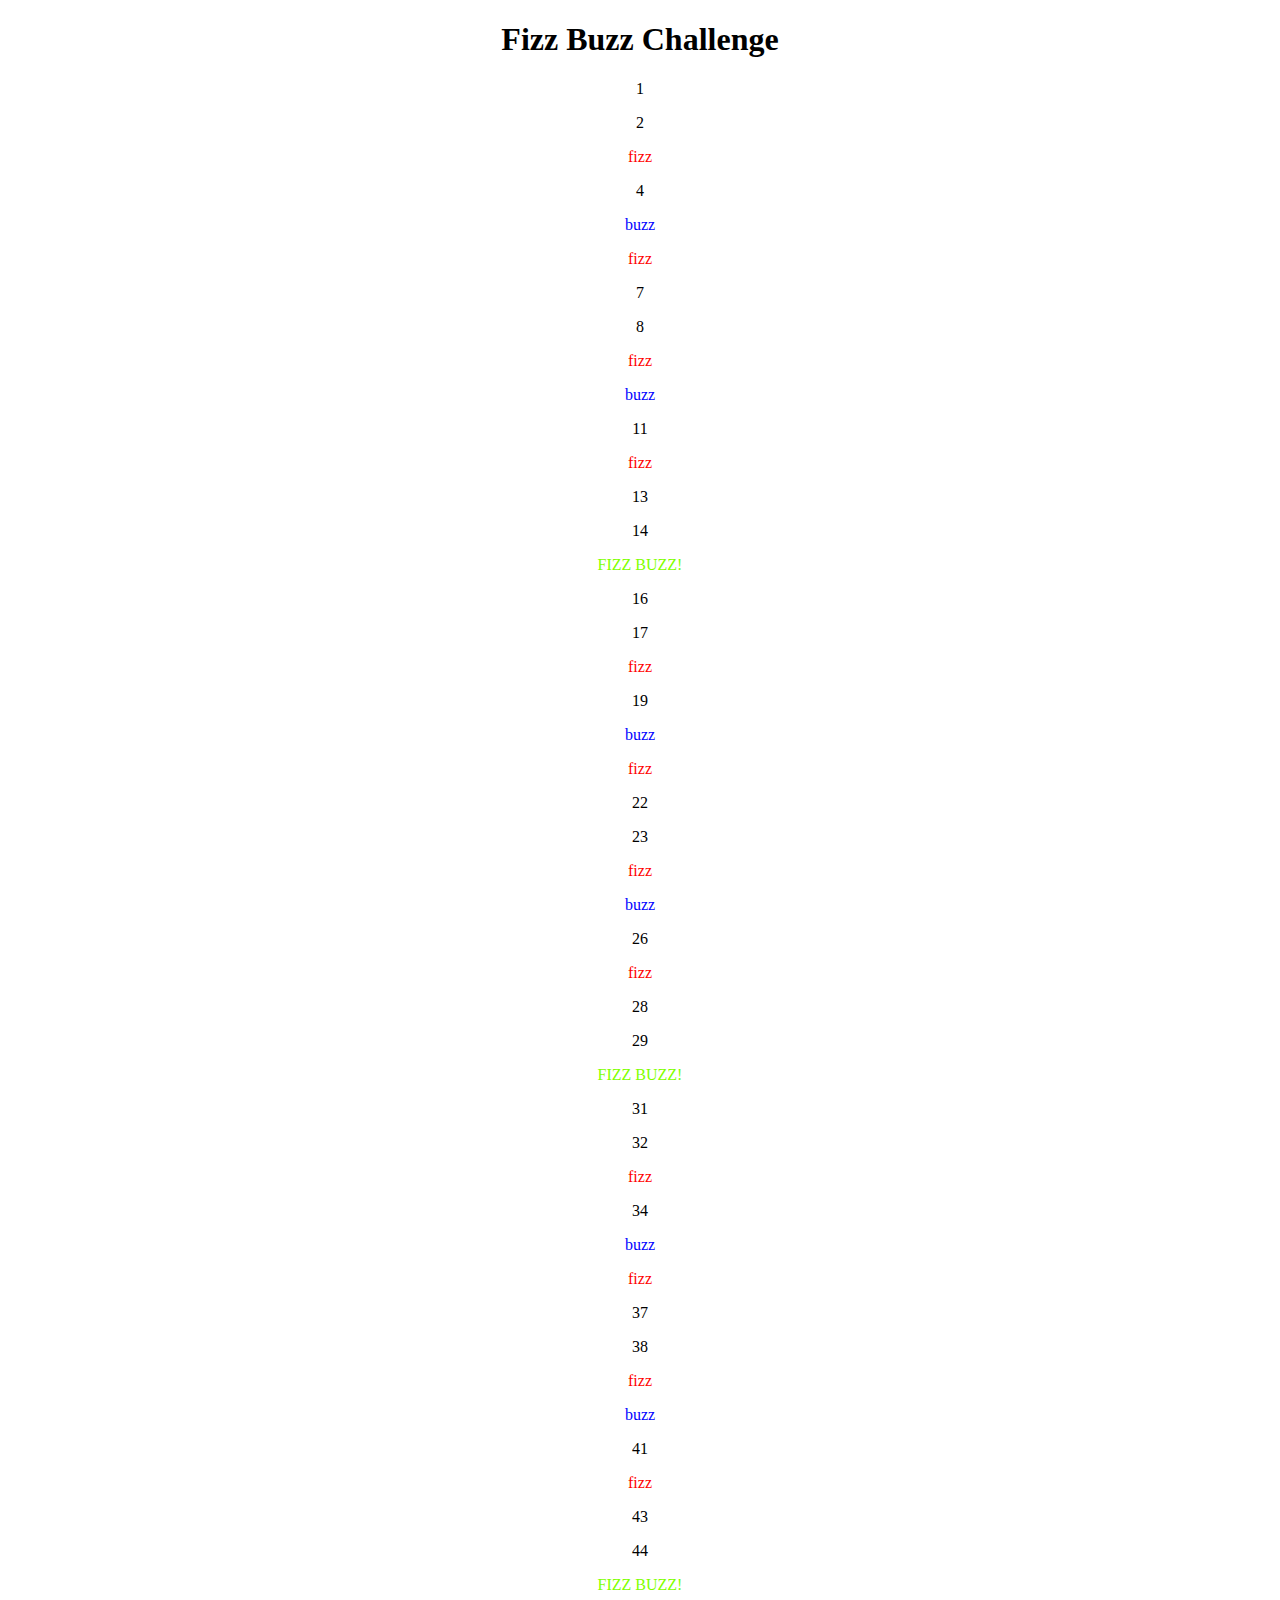
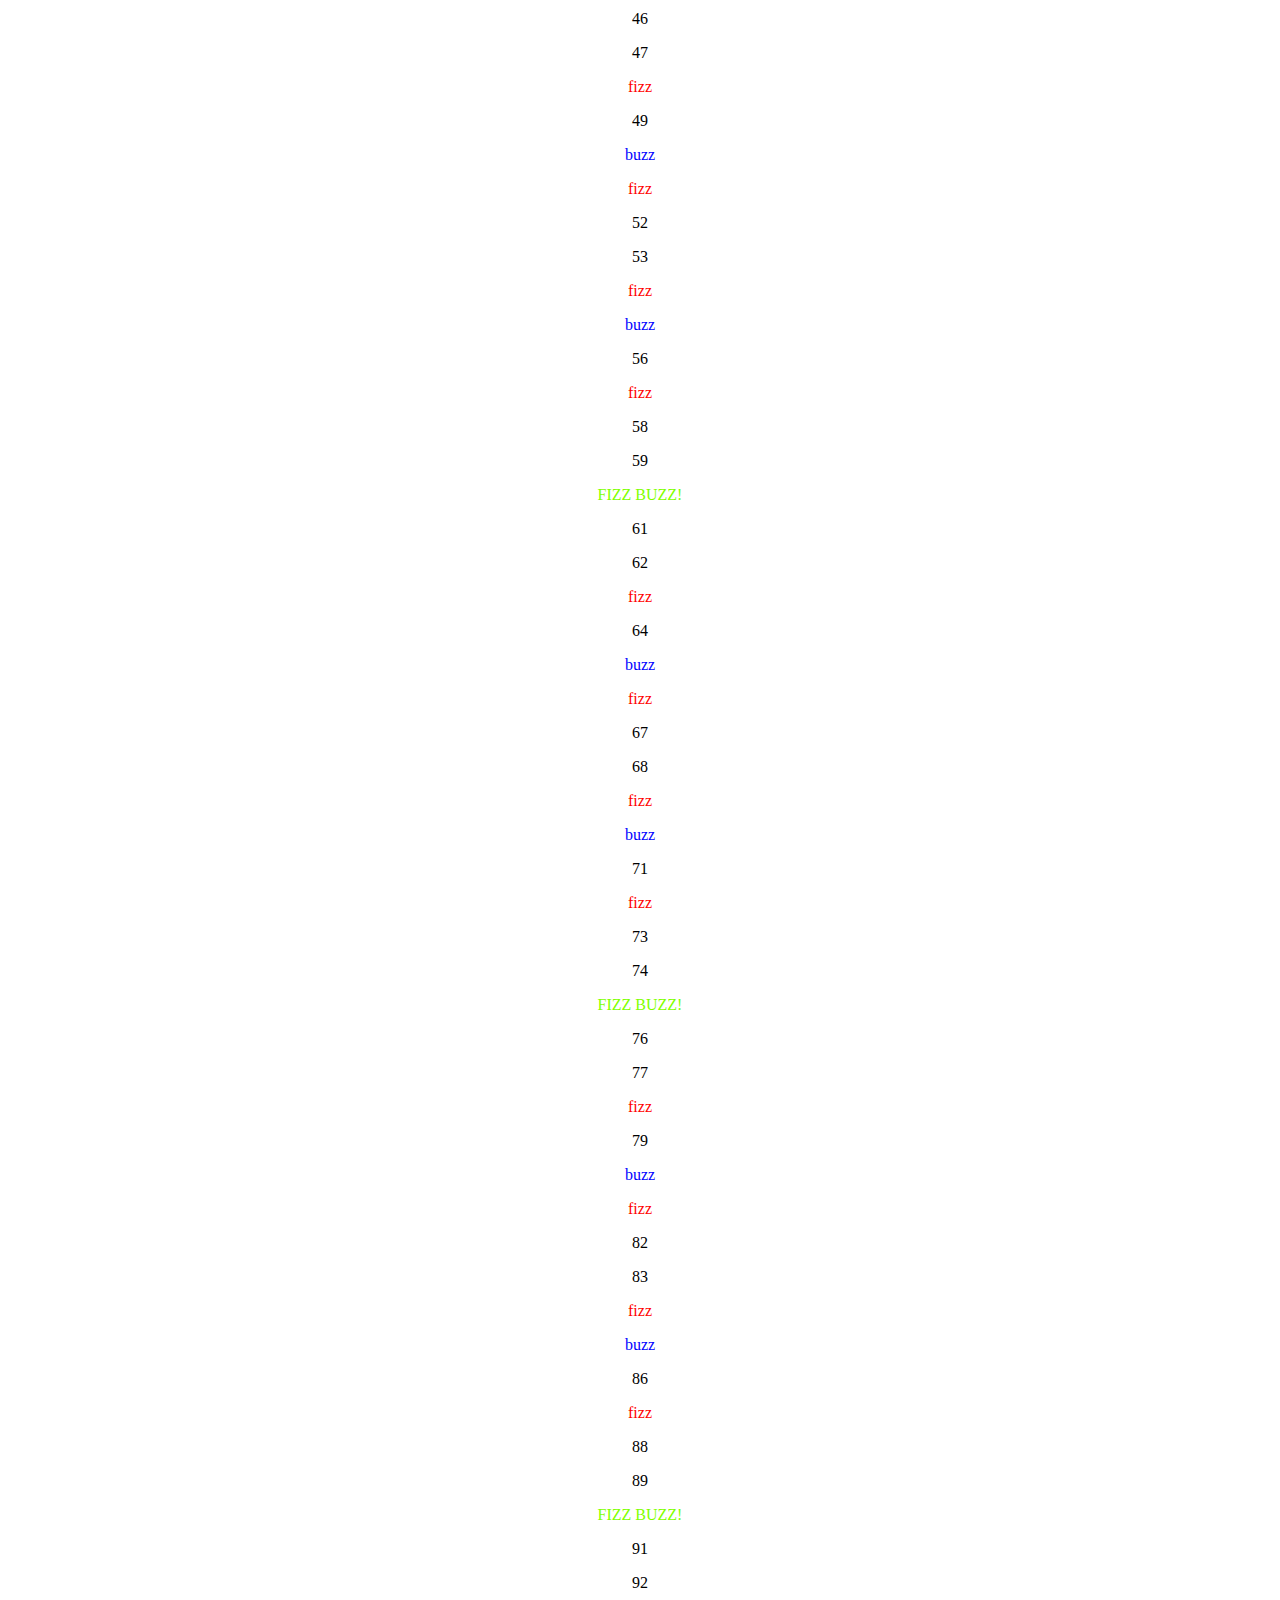
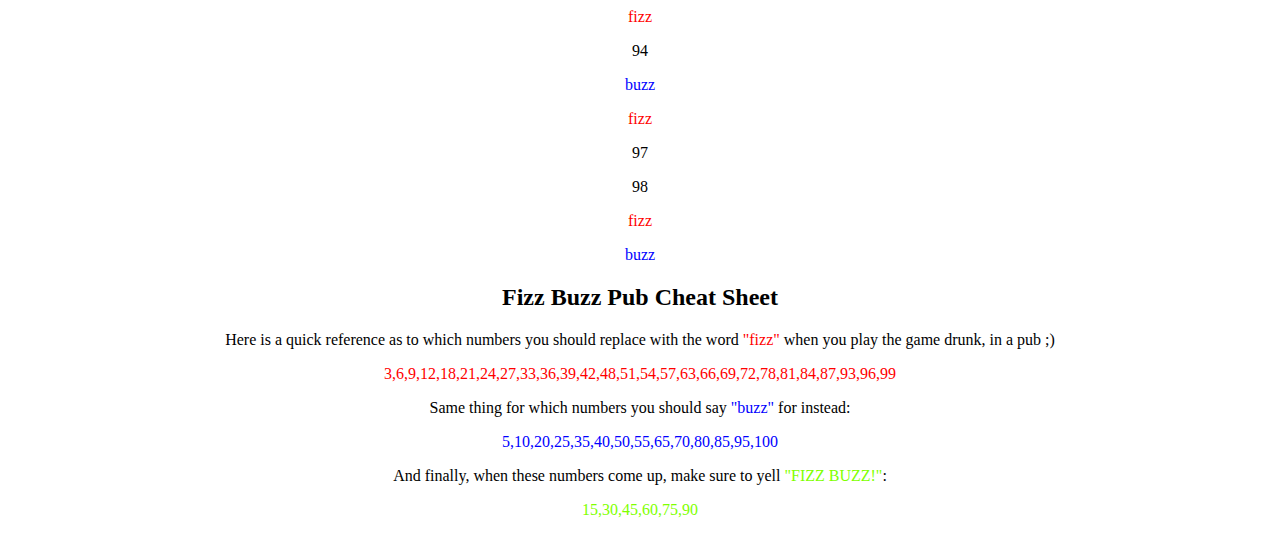
<file: fizz-buzz.html>
<!DOCTYPE html>
<html lang="en">
<head>
	<meta charset="UTF-8">
	<title>Document</title>
	<style type="text/css">
	.wrapper {
		text-align: center;
	}
	.fizz {
		color: red;
	}
	.buzz {
		color: blue;
	}
	.fizzbuzz {
		color: chartreuse;
	}

	</style>
</head>
<body>
<div class="wrapper">
<h1>Fizz Buzz Challenge</h1>

<script type="text/javascript">

var fizzValues = new Array();
var buzzValues = new Array();
var fbValues = new Array();
var i = 1; 
while (i < 101) {

	if ((i%3 === 0) && (i%5 === 0)) {
		fbValues.push(i);
		document.write("<p class=\"fizzbuzz\">" + "FIZZ BUZZ!" + "</p>");
	}
	else if (i%3 === 0) {
		fizzValues.push(i);
		document.write("<p class=\"fizz\">" + "fizz" + "</p>");
	}
	else if (i%5 === 0) {
		buzzValues.push(i);
		document.write("<p class=\"buzz\">" + "buzz" + "</p>");
	}
	else
		document.write("<p>" + i + "</p>");
	i++;
  }

</script>

<h2>Fizz Buzz Pub Cheat Sheet</h2>
<p>Here is a quick reference as to which numbers you should replace with the word <span style="color:red">"fizz"</span> when you play the game drunk, in a pub ;)</p>

	<p class="fizz">
	<script type="text/javascript">
		document.write(fizzValues)
	</script></p>


	<p>Same thing for which numbers you should say <span style="color:blue">"buzz"</span> for instead:</p>
	<p class="buzz">
	<script type="text/javascript">
		document.write(buzzValues);
	</script></p>

	<p>And finally, when these numbers come up, make sure to yell <span style="color:chartreuse">"FIZZ BUZZ!"</span>:</p>
	<p class="fizzbuzz">
	<script type="text/javascript">
		document.write(fbValues);
	</script></p>

</div>
</body>
</html>
</file>
